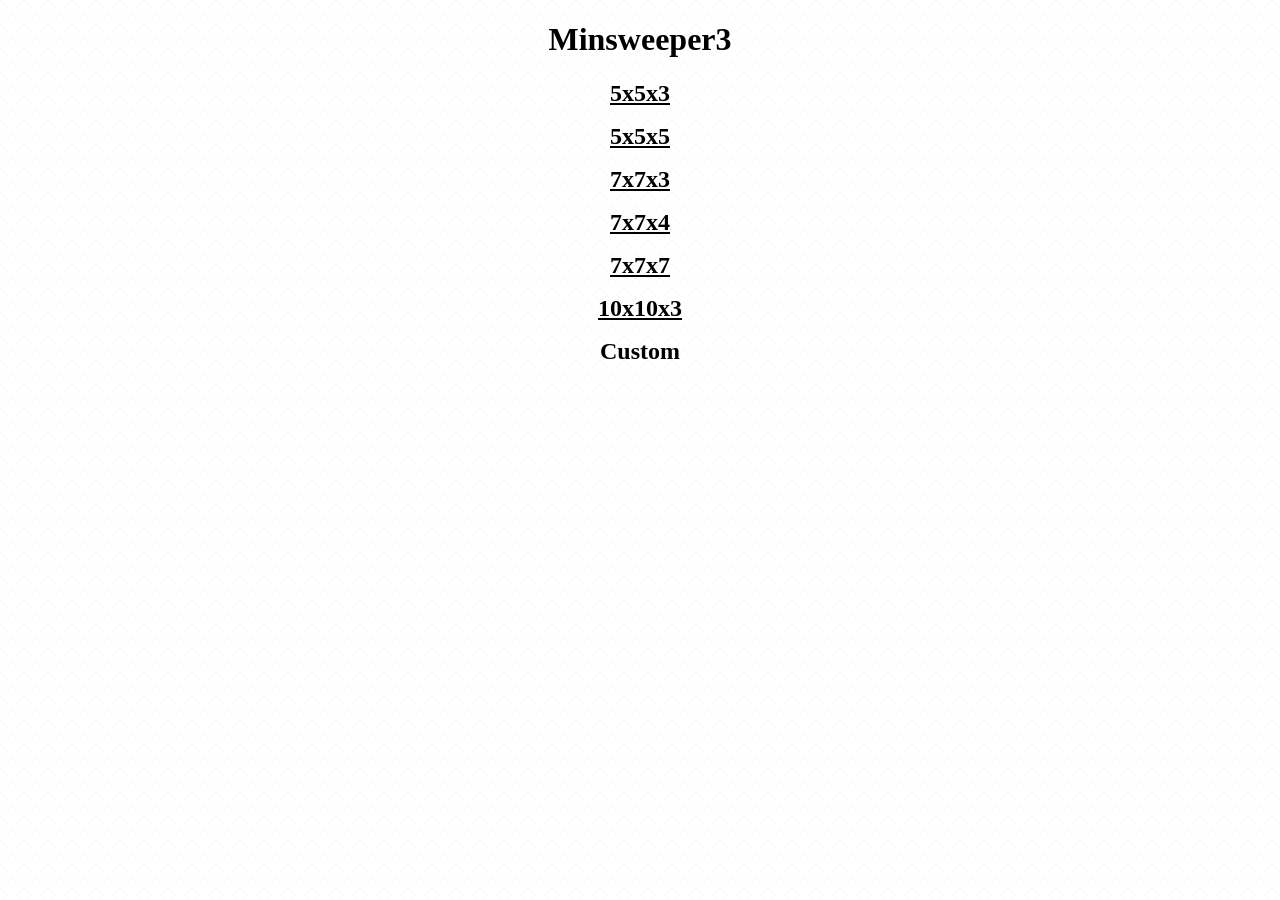
<file: index.html>
<!DOCTYPE html>
<html lang="ja">
    <head>
        <meta charset="UTF-8">
        <title>マインスイーパー3</title>
        <meta name="viewport" content="width=device-width,initial-scale=1">
        <link rel="stylesheet" type="text/css" media="screen" href="style.css">
        <link rel="manifest" href="manifest.json" />
        <link rel="icon" href="icon.svg" />
    </head>
    <body>
        <div>
            <h1>Minsweeper3</h1>
            <div class="menu">
                <p><a href="game.html?x=5&y=5&z=3&m=5">5x5x3</a></p>
                <p><a href="game.html?x=5&y=5&z=5&m=10">5x5x5</a></p>
                <p><a href="game.html?x=7&y=7&z=3&m=15">7x7x3</a></p>
                <p><a href="game.html?x=7&y=7&z=4&m=20">7x7x4</a></p>
                <p><a href="game.html?x=7&y=7&z=7&m=45">7x7x7</a></p>
                <p><a href="game.html?x=10&y=10&z=3&m=30">10x10x3</a></p>
                <p id="custom">Custom</p>
                <form id="custom_form">
                    <p><label for="sizeX">X</label><input type="number" id="sizeX" min="3" max="12" value="4"></p>
                    <p><label for="sizeY">Y</label><input type="number" id="sizeY" min="3" max="12" value="4"></p>
                    <p><label for="sizeZ">Z</label><input type="number" id="sizeZ" min="0" max="12" value="3"></p>
                    <p><label for="count">Mine</label><input type="number" id="count" min="1" max="99" value="10"></p>
                    <p><a href="game.html" id="play">PLAY</a></p>
                </form>
            </div>
        </div>
        <script type="text/javascript" src="menu.js"></script>
    </body>
</html>
</file>
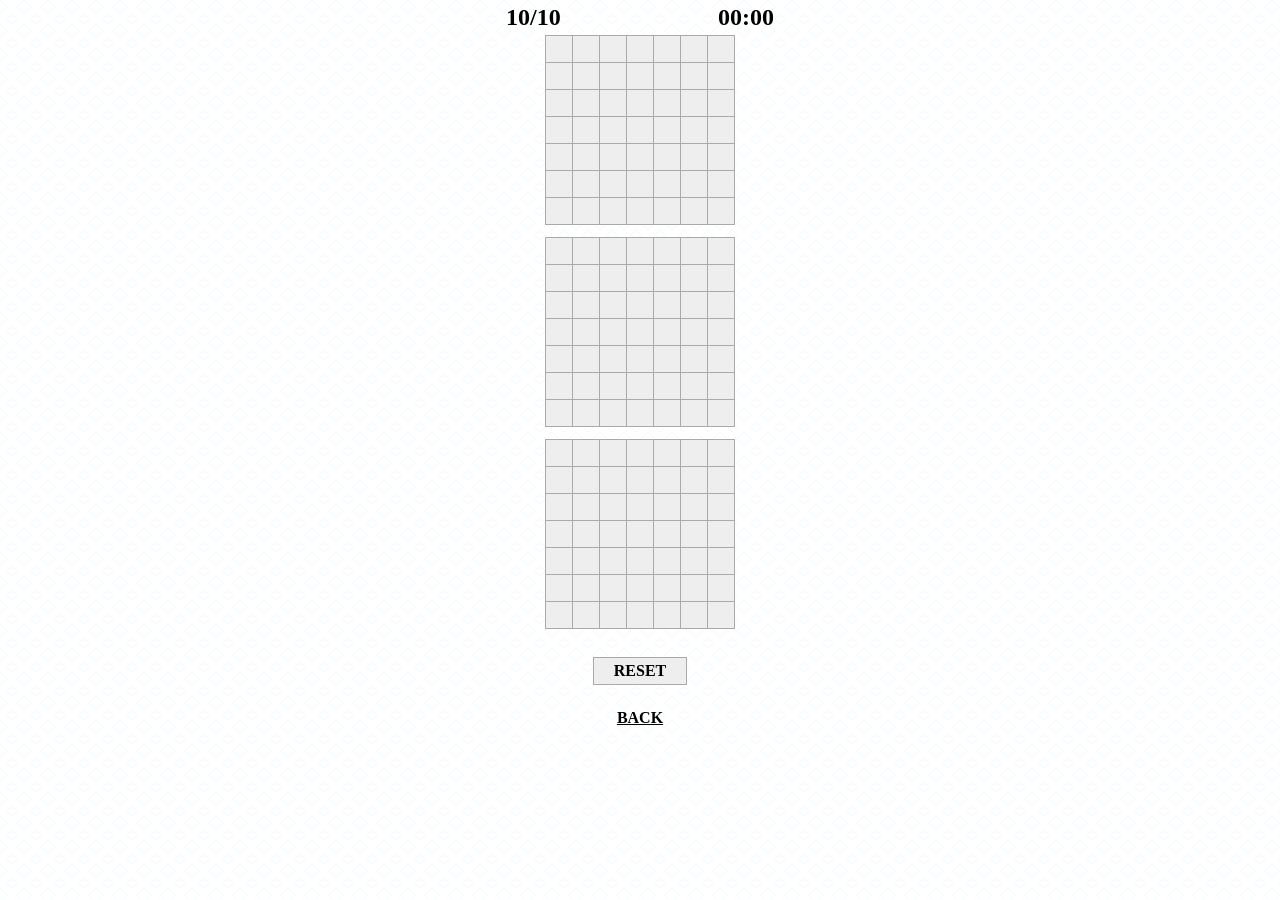
<file: game.html>
<!DOCTYPE html>
<html lang="ja">
    <head>
        <meta charset="UTF-8">
        <title>マインスイーパー3</title>
        <meta name="viewport" content="width=device-width,initial-scale=1">
        <link rel="stylesheet" type="text/css" media="screen" href="style.css">
        <link rel="manifest" href="manifest.json" />
        <link rel="icon" href="icon.svg" />
    </head>
    <body>
        <div class="header"><p id="flag-count">10/10</p><p id="timer">00:00</p></div>
        <div id="tables">
        </div>
        <div id="complete">
            <p>COMPLETE!</p>
        </div>
        <div id="bomb">
            <p>BOMB!</p>
        </div>
        <div><button id="reset">RESET</button></div>
        <div class="back"><a href="index.html">BACK</a></div>
        <script type="text/javascript" src="game.js"></script>
    </body>
</html>
</file>
<file: style.css>
body {
    text-align: center;
    font-family: "Noto Sans JP";
    margin: 0;
    background: url("./background.png");
}

div {
    margin: 0 auto;
    width: 300px;
}

.header {
    display: flex;
    position: sticky;
    top: 0px;
    /* background-color: rgb(0 0 0 / 0.2); */
    color: #000;
    pointer-events: none;
}

#flag-count {
    text-align: left;
    font-weight: bold;
    font-size: 24px;
    margin-left: 16px;
    margin-bottom: 4px;
    margin-top: 4px;
}

#timer {
    font-weight: bold;
    font-size: 24px;
    margin-left: auto;
    margin-right: 16px;
    margin-bottom: 4px;
    margin-top: 4px;
}

table {
    /* border: 1px solid #AAA; */
    border-collapse: collapse;
    margin: 0 auto;
    margin-bottom: 12px;
    user-select: none;
}

td {
    width: 24px;
    height: 24px;
    background-color: #CCC;
    /* border-radius: 6px;
    box-shadow: 0px 2px #999; */
    border: 1px solid #AAA;
    cursor: pointer;
    
    font-weight: bold;
    font-size: 14px;
}

td:hover {
    color: #E51;
}

.empty {
    background-color: #AAA;
}

.black {
    background-color: #000;
}

#complete,
#bomb {
    font-size: 52px;
    font-weight: bold;
    letter-spacing: 2px;
    display: none;
    margin-top: 24px;
    margin-bottom: 24px;
}

#complete p,
#bomb p {
    margin-top: 12px;
    margin-bottom: 12px;
}

.show {
    display: block !important;
}

button {
    font-family: "Noto Sans JP";
    font-weight: bold;
    font-size: 16px;
    border: 1px solid #AAA;
    background-color: #EEE;
    /* color: #FFF; */
    padding: 4px 20px;
    margin-top: 16px;
    /* display: none; */
    margin-left: 4px;
    margin-right: 4px;
}

button:hover {
    background-color: #FFF;
    cursor: pointer;
}


td.mine {
    background-color: #000;
}

td.block {
    background-color: #EEE;
    border-top: 1px inset #AAA;
    border-left: 1px inset #AAA;
    border-right: 1px solid #AAA;
    border-bottom: 1px solid #AAA;
}

td.flag {
    background-repeat: no-repeat;
    background-image: url(flag.png);
}

td.hover {
    background-color: #FA6 !important;
}

td.hover2 {
    color: #E51;
}

.menu a {
    font-weight: bold;
    font-size: 24px;
    /* text-decoration: none; */
    color: #000;
}

.back {
    margin-top: 24px;
    margin-bottom: 24px;
    font-weight: bold;
}

.back a {
    color: #000;
}

.menu label {
    display: inline-block;
    width: 64px;
    font-weight: bold;
    font-size: 20px;
    margin-right: 4px;
}

#custom {
    cursor: pointer;
    font-weight: bold;
    font-size: 24px;
    margin-top: 16px;
    margin-bottom: 12px;
}

#custom_form {
    display: none;
}

#custom_form input {
    font-size: 14px;
    font-weight: bold;
}

.show {
    display: block;
}
</file>
